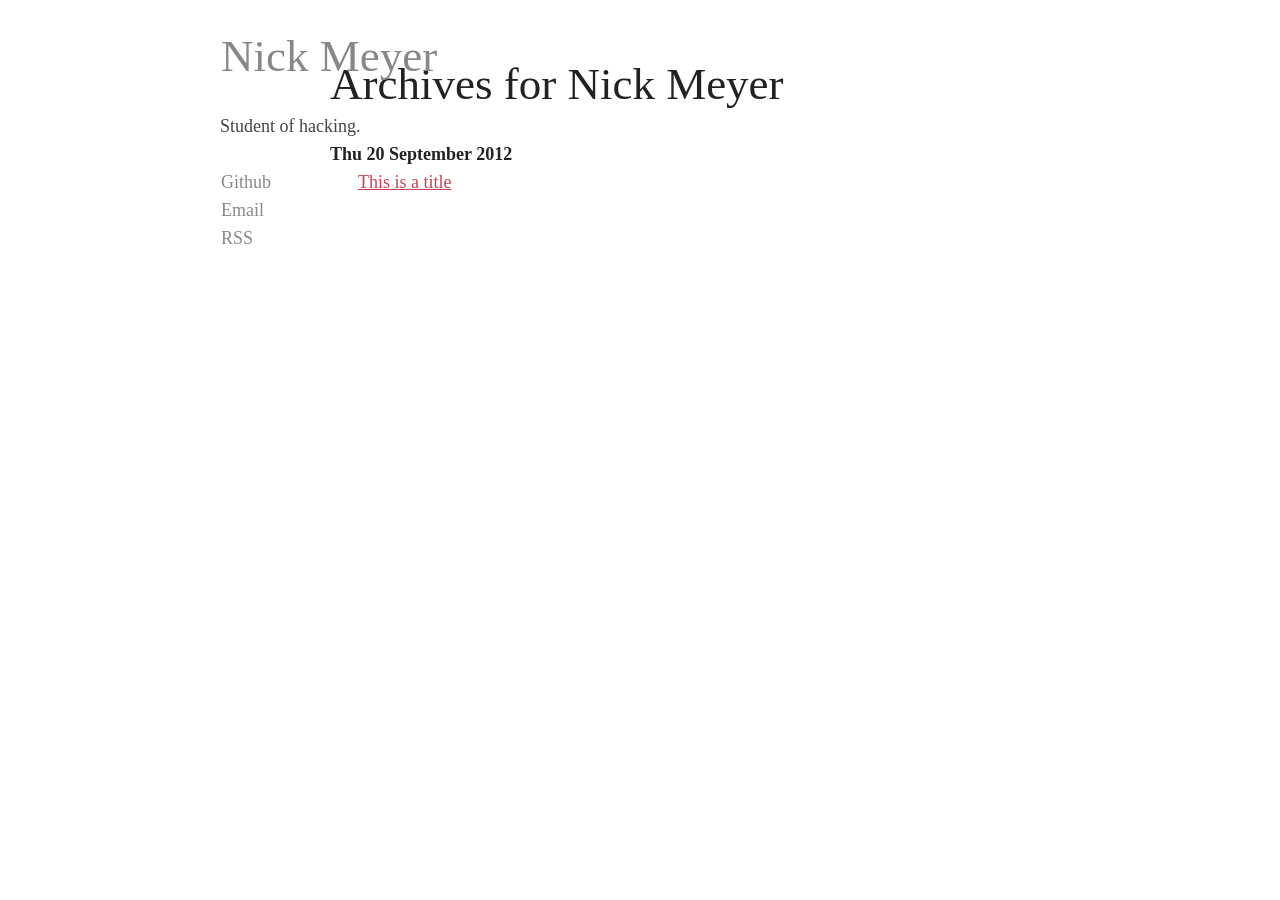
<file: archives.html>
<!DOCTYPE html>
<html lang="en">
  <head>
    <title>Nick Meyer</title>
    <meta charset="utf-8" />
    <meta name="viewport" content="width=device-width">
    <script type="text/javascript" src="./theme/js/jquery-1.8.1.min.js"></script>
    <script type="text/javascript" src="./theme/js/site.js"></script>
    <link rel="stylesheet" href="./theme/css/main.css" type="text/css" />
    
    <link href="/feeds/all.atom.xml" type="application/atom+xml" rel="alternate" title="Nick Meyer Atom Feed" />
    
    

    <!--[if IE]>
    <script src="http://html5shiv.googlecode.com/svn/trunk/html5.js"></script><![endif]-->

    <!--[if lte IE 7]>
    <link rel="stylesheet" type="text/css" media="all" href="./css/ie.css"/>
    <script src="./js/IE8.js" type="text/javascript"></script><![endif]-->

    <!--[if lt IE 7]>
    <link rel="stylesheet" type="text/css" media="all" href="./css/ie6.css"/><![endif]-->

  </head>

  <body id="index" class="home">
    <div id='container'>
      
      <!--<header id="banner" class="body">-->
        <!--<h1><a href=".">Nick Meyer </a></h1>-->
        <!--<nav><ul>-->
            <!---->
            <!---->
            <!---->
            <!---->
            <!---->
            <!--<li ><a href="./category/content.html">content</a></li>-->
            <!---->
            <!--</ul></nav>-->
        <!--</header>[> /#banner <]-->
      <div id='left-column'>
        <div id='sidebar'>
          <h1><a href='/'>Nick Meyer</a></h1>
          <p>
            <h4>
              Student of hacking.
            </h4>
          </p>
          <ul>
            <li>
              <a href='http://www.github.com/mkandalf'>Github</a>
            </li>
            <li>
              <a href='mailto:nicholasmeyer@gmail.com'>Email</a>
            </li>
            <li>
              <a href='./feeds/all.atom.xml'>RSS</a>
            </li>
          </ul>
        </div>
      </div>
      
<section id="content" class="body">
<h1>Archives for Nick Meyer</h1>

<dl>

    <dt>Thu 20 September 2012</dt>
    <dd><a href="./this-is-a-title.html">This is a&nbsp;title</a></dd>

</dl>
</section>

      <!--<section id="extras" class="body">-->
        <!---->
        <!--<div class="social">-->
          <!--<h2>social</h2>-->
          <!--<ul>-->
            <!--<li><a href="/feeds/all.atom.xml" type="application/atom+xml" rel="alternate">atom feed</a></li>-->
            <!---->

            <!---->
            <!--<li><a href="#">You can add links in your config file</a></li>-->
            <!---->
            <!--<li><a href="#">Another social link</a></li>-->
            <!---->
          <!--</ul>-->
        <!--</div>[> /.social <]-->
        <!---->
      <!--</section>[> /#extras <]-->

      <!--<footer id="contentinfo" class="body">-->
        <!--<address id="about" class="vcard body">-->
          <!--Proudly powered by <a href="http://getpelican.com/">Pelican</a>, which takes great advantage of <a href="http://python.org">Python</a>.-->
          <!--</address>[> /#about <]-->
        <!--</footer>[> /#contentinfo <]-->

      
      
      
    </div>
  </body>
</html>
</file>
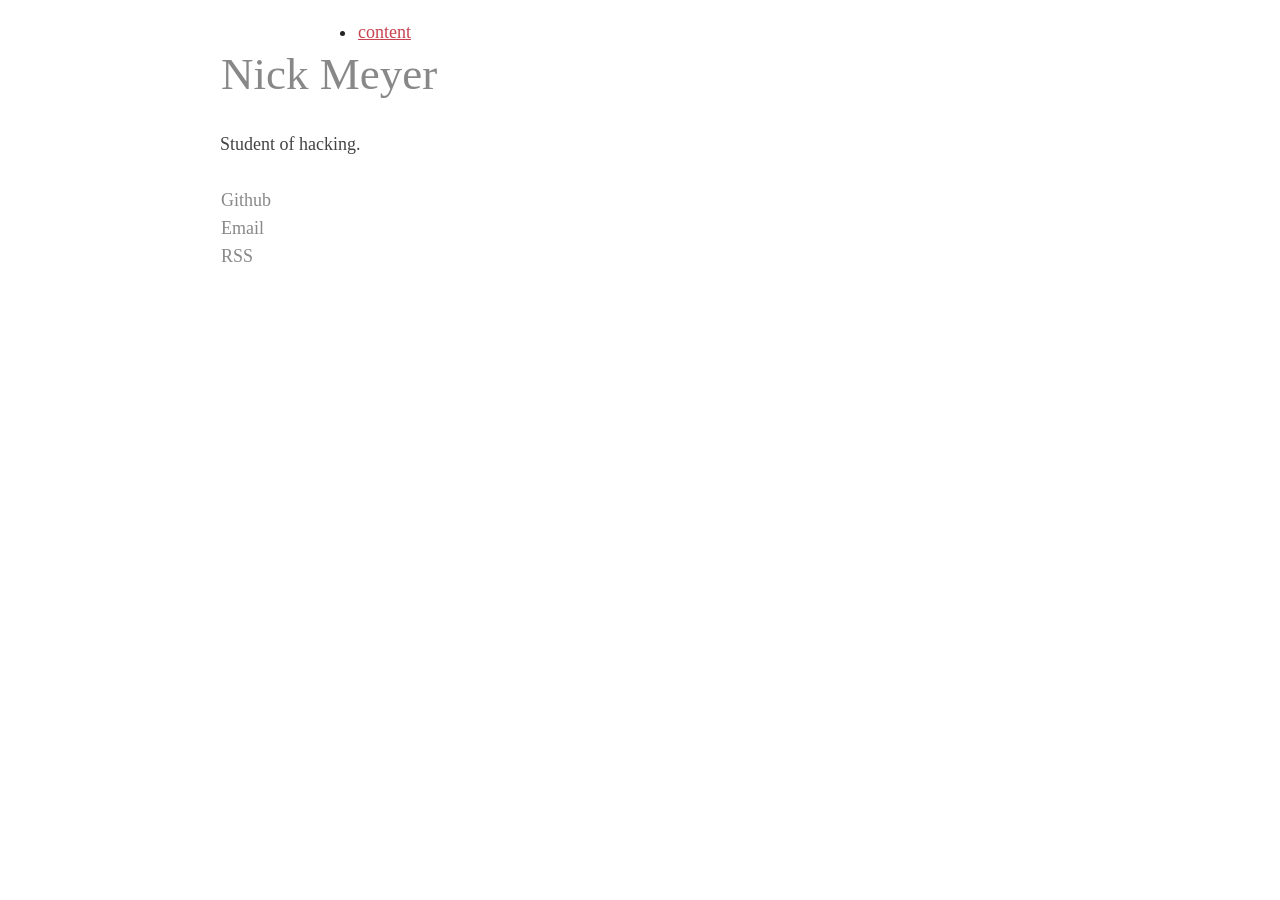
<file: categories.html>
<!DOCTYPE html>
<html lang="en">
  <head>
    <title>Nick Meyer</title>
    <meta charset="utf-8" />
    <meta name="viewport" content="width=device-width">
    <script type="text/javascript" src="./theme/js/jquery-1.8.1.min.js"></script>
    <script type="text/javascript" src="./theme/js/site.js"></script>
    <link rel="stylesheet" href="./theme/css/main.css" type="text/css" />
    
    <link href="/feeds/all.atom.xml" type="application/atom+xml" rel="alternate" title="Nick Meyer Atom Feed" />
    
    

    <!--[if IE]>
    <script src="http://html5shiv.googlecode.com/svn/trunk/html5.js"></script><![endif]-->

    <!--[if lte IE 7]>
    <link rel="stylesheet" type="text/css" media="all" href="./css/ie.css"/>
    <script src="./js/IE8.js" type="text/javascript"></script><![endif]-->

    <!--[if lt IE 7]>
    <link rel="stylesheet" type="text/css" media="all" href="./css/ie6.css"/><![endif]-->

  </head>

  <body id="index" class="home">
    <div id='container'>
      
      <!--<header id="banner" class="body">-->
        <!--<h1><a href=".">Nick Meyer </a></h1>-->
        <!--<nav><ul>-->
            <!---->
            <!---->
            <!---->
            <!---->
            <!---->
            <!--<li ><a href="./category/content.html">content</a></li>-->
            <!---->
            <!--</ul></nav>-->
        <!--</header>[> /#banner <]-->
      <div id='left-column'>
        <div id='sidebar'>
          <h1><a href='/'>Nick Meyer</a></h1>
          <p>
            <h4>
              Student of hacking.
            </h4>
          </p>
          <ul>
            <li>
              <a href='http://www.github.com/mkandalf'>Github</a>
            </li>
            <li>
              <a href='mailto:nicholasmeyer@gmail.com'>Email</a>
            </li>
            <li>
              <a href='./feeds/all.atom.xml'>RSS</a>
            </li>
          </ul>
        </div>
      </div>
      
<ul>

    <li><a href="./category/content.html">content</a></li>

</ul>

      <!--<section id="extras" class="body">-->
        <!---->
        <!--<div class="social">-->
          <!--<h2>social</h2>-->
          <!--<ul>-->
            <!--<li><a href="/feeds/all.atom.xml" type="application/atom+xml" rel="alternate">atom feed</a></li>-->
            <!---->

            <!---->
            <!--<li><a href="#">You can add links in your config file</a></li>-->
            <!---->
            <!--<li><a href="#">Another social link</a></li>-->
            <!---->
          <!--</ul>-->
        <!--</div>[> /.social <]-->
        <!---->
      <!--</section>[> /#extras <]-->

      <!--<footer id="contentinfo" class="body">-->
        <!--<address id="about" class="vcard body">-->
          <!--Proudly powered by <a href="http://getpelican.com/">Pelican</a>, which takes great advantage of <a href="http://python.org">Python</a>.-->
          <!--</address>[> /#about <]-->
        <!--</footer>[> /#contentinfo <]-->

      
      
      
    </div>
  </body>
</html>
</file>
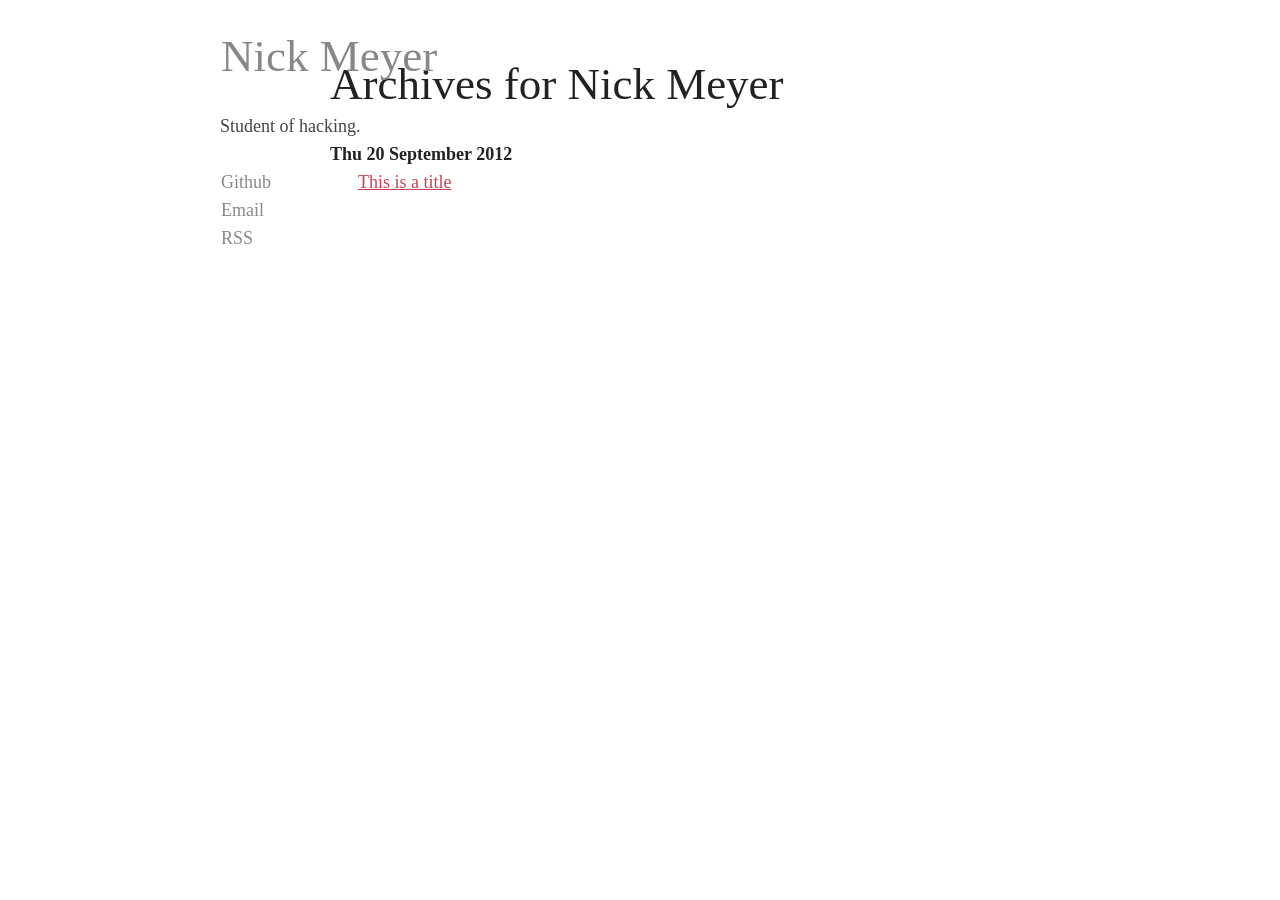
<file: output/archives.html>
<!DOCTYPE html>
<html lang="en">
  <head>
    <title>Nick Meyer</title>
    <meta charset="utf-8" />
    <meta name="viewport" content="width=device-width">
    <script type="text/javascript" src="./theme/js/jquery-1.8.1.min.js"></script>
    <script type="text/javascript" src="./theme/js/site.js"></script>
    <link rel="stylesheet" href="./theme/css/main.css" type="text/css" />
    
    <link href="/feeds/all.atom.xml" type="application/atom+xml" rel="alternate" title="Nick Meyer Atom Feed" />
    
    

    <!--[if IE]>
    <script src="http://html5shiv.googlecode.com/svn/trunk/html5.js"></script><![endif]-->

    <!--[if lte IE 7]>
    <link rel="stylesheet" type="text/css" media="all" href="./css/ie.css"/>
    <script src="./js/IE8.js" type="text/javascript"></script><![endif]-->

    <!--[if lt IE 7]>
    <link rel="stylesheet" type="text/css" media="all" href="./css/ie6.css"/><![endif]-->

  </head>

  <body id="index" class="home">
    <div id='container'>
      
      <!--<header id="banner" class="body">-->
        <!--<h1><a href=".">Nick Meyer </a></h1>-->
        <!--<nav><ul>-->
            <!---->
            <!---->
            <!---->
            <!---->
            <!---->
            <!--<li ><a href="./category/misc.html">misc</a></li>-->
            <!---->
            <!--</ul></nav>-->
        <!--</header>[> /#banner <]-->
      <div id='left-column'>
        <div id='sidebar'>
          <h1><a href='/'>Nick Meyer</a></h1>
          <p>
            <h4>
              Student of hacking.
            </h4>
          </p>
          <ul>
            <li>
              <a href='http://www.github.com/mkandalf'>Github</a>
            </li>
            <li>
              <a href='mailto:nicholasmeyer@gmail.com'>Email</a>
            </li>
            <li>
              <a href='./feeds/all.atom.xml'>RSS</a>
            </li>
          </ul>
        </div>
      </div>
      
<section id="content" class="body">
<h1>Archives for Nick Meyer</h1>

<dl>

    <dt>Thu 20 September 2012</dt>
    <dd><a href="./this-is-a-title.html">This is a&nbsp;title</a></dd>

</dl>
</section>

      <!--<section id="extras" class="body">-->
        <!---->
        <!--<div class="social">-->
          <!--<h2>social</h2>-->
          <!--<ul>-->
            <!--<li><a href="/feeds/all.atom.xml" type="application/atom+xml" rel="alternate">atom feed</a></li>-->
            <!---->

            <!---->
            <!--<li><a href="#">You can add links in your config file</a></li>-->
            <!---->
            <!--<li><a href="#">Another social link</a></li>-->
            <!---->
          <!--</ul>-->
        <!--</div>[> /.social <]-->
        <!---->
      <!--</section>[> /#extras <]-->

      <!--<footer id="contentinfo" class="body">-->
        <!--<address id="about" class="vcard body">-->
          <!--Proudly powered by <a href="http://getpelican.com/">Pelican</a>, which takes great advantage of <a href="http://python.org">Python</a>.-->
          <!--</address>[> /#about <]-->
        <!--</footer>[> /#contentinfo <]-->

      
      
      
    </div>
  </body>
</html>
</file>
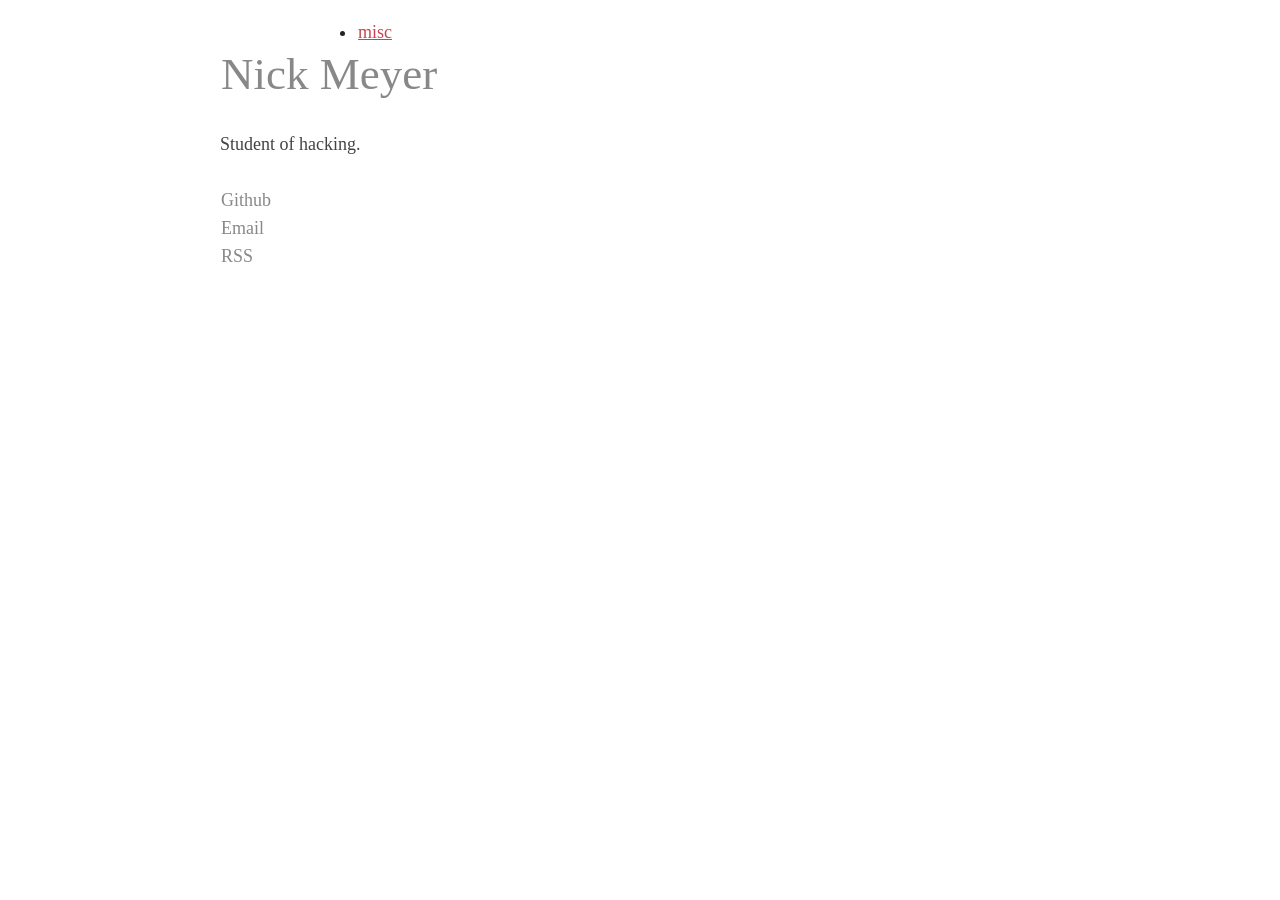
<file: output/categories.html>
<!DOCTYPE html>
<html lang="en">
  <head>
    <title>Nick Meyer</title>
    <meta charset="utf-8" />
    <meta name="viewport" content="width=device-width">
    <script type="text/javascript" src="./theme/js/jquery-1.8.1.min.js"></script>
    <script type="text/javascript" src="./theme/js/site.js"></script>
    <link rel="stylesheet" href="./theme/css/main.css" type="text/css" />
    
    <link href="/feeds/all.atom.xml" type="application/atom+xml" rel="alternate" title="Nick Meyer Atom Feed" />
    
    

    <!--[if IE]>
    <script src="http://html5shiv.googlecode.com/svn/trunk/html5.js"></script><![endif]-->

    <!--[if lte IE 7]>
    <link rel="stylesheet" type="text/css" media="all" href="./css/ie.css"/>
    <script src="./js/IE8.js" type="text/javascript"></script><![endif]-->

    <!--[if lt IE 7]>
    <link rel="stylesheet" type="text/css" media="all" href="./css/ie6.css"/><![endif]-->

  </head>

  <body id="index" class="home">
    <div id='container'>
      
      <!--<header id="banner" class="body">-->
        <!--<h1><a href=".">Nick Meyer </a></h1>-->
        <!--<nav><ul>-->
            <!---->
            <!---->
            <!---->
            <!---->
            <!---->
            <!--<li ><a href="./category/misc.html">misc</a></li>-->
            <!---->
            <!--</ul></nav>-->
        <!--</header>[> /#banner <]-->
      <div id='left-column'>
        <div id='sidebar'>
          <h1><a href='/'>Nick Meyer</a></h1>
          <p>
            <h4>
              Student of hacking.
            </h4>
          </p>
          <ul>
            <li>
              <a href='http://www.github.com/mkandalf'>Github</a>
            </li>
            <li>
              <a href='mailto:nicholasmeyer@gmail.com'>Email</a>
            </li>
            <li>
              <a href='./feeds/all.atom.xml'>RSS</a>
            </li>
          </ul>
        </div>
      </div>
      
<ul>

    <li><a href="./category/misc.html">misc</a></li>

</ul>

      <!--<section id="extras" class="body">-->
        <!---->
        <!--<div class="social">-->
          <!--<h2>social</h2>-->
          <!--<ul>-->
            <!--<li><a href="/feeds/all.atom.xml" type="application/atom+xml" rel="alternate">atom feed</a></li>-->
            <!---->

            <!---->
            <!--<li><a href="#">You can add links in your config file</a></li>-->
            <!---->
            <!--<li><a href="#">Another social link</a></li>-->
            <!---->
          <!--</ul>-->
        <!--</div>[> /.social <]-->
        <!---->
      <!--</section>[> /#extras <]-->

      <!--<footer id="contentinfo" class="body">-->
        <!--<address id="about" class="vcard body">-->
          <!--Proudly powered by <a href="http://getpelican.com/">Pelican</a>, which takes great advantage of <a href="http://python.org">Python</a>.-->
          <!--</address>[> /#about <]-->
        <!--</footer>[> /#contentinfo <]-->

      
      
      
    </div>
  </body>
</html>
</file>
<file: theme/css/main.css>
/* Imports */
@import url("reset.css");
@import url("pygment.css");
@import url("typogrify.css");

/***** Global *****/
/* Body */
body {
    background: #FFF;
    color: #222;
    font-size: 18px; /* Base font size: 14px */
    font-family: ‘Palatino Linotype’, ‘Book Antiqua’, Palatino, serif;
    font-weight: normal;
    line-height: 28px;
    margin: 0;
    padding: 0;
    text-align: left;
    /*background: transparent url("../images/linen.png") top left*/
}

body.rhythm{
  background: transparent url("../images/rhythm.png") top left
}

/* Headings */
h1 {font-size: 250%}
h2 {font-size: 178%}
h3 {font-size: 128%}
h4 {font-size: 100%}

h1, h2 {
  line-height: 56px
}
h3 {
  line-height: 28px
}
h4 {
  color: #444;
}

h1, h2, h3, h4, h5, h6 {
	margin: 28px 0;
  font-weight: normal;
}

h3, h4, h5, h6 { margin-top: .8em; }
	
hr { border: 2px solid #EEEEEE; }

/* Anchors */
a {outline: 0;}
a img {border: 0px; text-decoration: none;}
a:link, a:visited {
	color: #C74350;
	padding: 0 1px;
	text-decoration: underline;
}
a:hover, a:active {
	background-color: #C74350;
  color: #fff;
	text-decoration: none;
}

h1 a:hover {
    background-color: inherit
}
	
/* Paragraphs */
p {margin-bottom: 28px;}

strong, b {font-weight: bold;}
em, i {font-style: italic;}

/* Lists */
ul {
	list-style: outside disc;
	margin: 1em 0 1.5em 1.5em;
}

ol {
	list-style: outside decimal;
	margin: 1em 0 1.5em;
  padding-left: 1.5em;
  position: relative;
  left: -1.5em;
}

.post-info {
    margin:10px 0;
    padding:5px 0;
    color: #bbb
}

.post-info p{
    margin-bottom: 1px;
}

.readmore { float: right }

dl {margin: 0 0 1.5em 0;}
dt {font-weight: bold;}
dd {margin-left: 1.5em;}

pre{background-color: #000; padding: 10px; color: #fff; margin: 28px 10px 28px 0; overflow: auto;}

/* Quotes */
blockquote {
    margin: 20px;
    font-style: italic;
}
cite {}

q {}

div.note {
   float: right;
   margin: 5px;
   font-size: 85%;
   max-width: 300px;
}

/* Tables */
table {margin: .5em auto 1.5em auto; width: 98%;}
	
	/* Thead */
	thead th {padding: .5em .4em; text-align: left;}
	thead td {}

	/* Tbody */
	tbody td {padding: .5em .4em;}
	tbody th {}
	
	tbody .alt td {}
	tbody .alt th {}
	
	/* Tfoot */
	tfoot th {}
	tfoot td {}
	
/* HTML5 tags */
header, section, footer,
aside, nav, article, figure {
	display: block;
}

/***** Layout *****/
.body {clear: both; margin: 28px auto; width: 800px; float: right;}
img.right, figure.right {float: right; margin: 0 0 2em 2em;}
img.left, figure.left {float: left; margin: 0 2em 2em 0;}
#container{
  width: 620px;
  margin: 0 auto;
  position: relative;
  padding: 0;
}

/*
 * Sidebar
*******************/
#left-column{
  width: 220px;
  float: left;
  left: 110px;
  position: relative;
  margin-left: -220px;
}

#sidebar {
  width: inherit;
  position: fixed;
  color: #555;
  word-break: break-word;
  hyphens: auto;
  -moz-hyphens: auto;
  -webkit-hyphens: auto;
}
  #sidebar ul {
    list-style: none;
    margin: 0
  }

  #sidebar a {
    text-decoration: none;
    /*color: #811620;*/
    color: #888888;
    font-weight: 300;
  }
  #sidebar a:hover {
    background-color: transparent;
    /*text-decoration: underline;*/
    color: #811620;
  }




/*
	Header
*****************/
#banner {
	margin: 0 auto;
	padding: 2.5em 0 0 0;
}

	/* Banner */
	#banner h1 {font-size: 3.571em; line-height: 0;}
	#banner h1 a:link, #banner h1 a:visited {
		color: #000305;
		display: block;
		font-weight: bold;
		margin: 0 0 .6em .2em;
		text-decoration: none;
	}
	#banner h1 a:hover, #banner h1 a:active {
		background: none;
		color: #C74350;
		text-shadow: none;
	}
	
	#banner h1 strong {font-size: 0.36em; font-weight: normal;}
	
	/* Main Nav */
	#banner nav {
		background: #000305;
		font-size: 1.143em;
		height: 40px;
		line-height: 30px;
		margin: 0 auto 2em auto;
		padding: 0;
		text-align: center;
		width: 800px;
		
		border-radius: 5px;
		-moz-border-radius: 5px;
		-webkit-border-radius: 5px;
	}
	
	#banner nav ul {list-style: none; margin: 0 auto; width: 800px;}
	#banner nav li {float: left; display: inline; margin: 0;}
	
	#banner nav a:link, #banner nav a:visited {
		color: #fff;
		display: inline-block;
		height: 30px;
		padding: 5px 1.5em;
		text-decoration: none;
	}
	#banner nav a:hover, #banner nav a:active,
	#banner nav .active a:link, #banner nav .active a:visited {
		background: #C74451;
		color: #fff;
		text-shadow: none !important;
	}
	
	#banner nav li:first-child a {
		border-top-left-radius: 5px;
		-moz-border-radius-topleft: 5px;
		-webkit-border-top-left-radius: 5px;
		
		border-bottom-left-radius: 5px;
		-moz-border-radius-bottomleft: 5px;
		-webkit-border-bottom-left-radius: 5px;
	}

/*
	Featured
*****************/
#featured {
	/*overflow: hidden;*/
	width: 620px;
	
	border-radius: 10px;
	-moz-border-radius: 10px;
	-webkit-border-radius: 10px;
}

#featured figure {
	border: 2px solid #eee;
	float: right;
	margin: 0.786em 2em 0 5em;
	width: 248px;
}
#featured figure img {display: block; float: right;}

/*#featured h2 {color: #C74451; font-size: 1.714em; margin-bottom: 0.333em;}*/
#featured h3 {font-size: 1.429em;}

#featured h3 a:link, #featured h3 a:visited {color: #000305; text-decoration: none;}
#featured h3 a:hover, #featured h3 a:active {color: #fff;}

/*
	Body
*****************/
#content {
	margin-bottom: 2em;
	/*overflow: hidden;*/
	width: 620px;
	
	border-radius: 10px;
	-moz-border-radius: 10px;
	-webkit-border-radius: 10px;
}

/*
	Extras
*****************/
#extras {margin: 0 auto 3em auto; overflow: hidden;}

#extras ul {list-style: none; margin: 0;}
#extras li {border-bottom: 1px solid #fff;}
#extras h2 {
	color: #C74350;
	font-size: 1.429em;
	margin-bottom: .25em;
	padding: 0 3px;
}

#extras a:link, #extras a:visited {
	color: #444;
	display: block;
	border-bottom: 1px solid #F4E3E3;
	text-decoration: none;
	padding: .3em .25em;
}

#extras a:hover, #extras a:active {color: #fff;}

	/* Blogroll */
	#extras .blogroll {
		float: left;
		width: 615px;
	}
	
	#extras .blogroll li {float: left; margin: 0 20px 0 0; width: 185px;}
	
	/* Social */
	#extras .social {
		float: right;
		width: 175px;
	}
	
	#extras div[class='social'] a {
		background-repeat: no-repeat;
		background-position: 3px 6px;
		padding-left: 25px;
	}
	
		/* Icons */
		.social a[href*='delicious.com'] {background-image: url('../images/icons/delicious.png');}
		.social a[href*='digg.com'] {background-image: url('../images/icons/digg.png');}
		.social a[href*='facebook.com'] {background-image: url('../images/icons/facebook.png');}
		.social a[href*='last.fm'], .social a[href*='lastfm.'] {background-image: url('../images/icons/lastfm.png');}
		.social a[type$='atom+xml'], .social a[type$='rss+xml'] {background-image: url('../images/icons/rss.png');}
		.social a[href*='twitter.com'] {background-image: url('../images/icons/twitter.png');}
		.social a[href*='linkedin.com'] {background-image: url('../images/icons/linkedin.png');}
		.social a[href*='gitorious.org'] {background-image: url('../images/icons/gitorious.png');}
        .social a[href*='gittip.com'] {background-image: url('../images/icons/gittip.png');}

/*
	About
*****************/
#about {
	background: #fff;
	font-style: normal;
	margin-bottom: 2em;
	overflow: hidden;
	padding: 20px;
	text-align: left;
	width: 760px;
	
	border-radius: 10px;
	-moz-border-radius: 10px;
	-webkit-border-radius: 10px;
}

#about .primary {float: left; width: 165px;}
#about .primary strong {color: #C64350; display: block; font-size: 1.286em;}
#about .photo {float: left; margin: 5px 20px;}

#about .url:link, #about .url:visited {text-decoration: none;}

#about .bio {float: right; width: 500px;}

/*
	Footer
*****************/
#contentinfo {padding-bottom: 2em; text-align: right;}

/***** Sections *****/
/* Blog */
.hentry {
	display: block;
	clear: both;
	border-bottom: 1px solid #eee;
	padding: 1.5em 0;
}
li:last-child .hentry, #content > .hentry {border: 0; margin: 0;}
#content > .hentry {padding: 1em 0;}
.hentry img{display : none ;}
.entry-title {font-size: 3em; margin-bottom: 0; margin-top: 0; color: #181818;}
.entry-title a:link, .entry-title a:visited {text-decoration: none; color: #181818;}
.entry-title a:visited {background-color: #fff;}

.hentry .post-info * {font-style: normal;}

	/* Content */
	.hentry footer {margin-bottom: 2em;}
	.hentry footer address {display: inline;}
	#posts-list footer address {display: block;}

	/* Blog Index */
	#posts-list {list-style: none; margin: 0;}
	#posts-list .hentry {padding-left: 10px; position: relative;}
	
	#posts-list footer {
		left: 10px;
		position: relative;
        float: left;
		top: 0.5em;
		width: 190px;
	}
	
	/* About the Author */
	#about-author {
		background: #f9f9f9;
		clear: both;
		font-style: normal;
		margin: 2em 0;
		padding: 10px 20px 15px 20px;
		
		border-radius: 5px;
		-moz-border-radius: 5px;
		-webkit-border-radius: 5px;
	}
	
	#about-author strong {
		color: #C64350;
		clear: both;
		display: block;
		font-size: 1.429em;
	}
	
	#about-author .photo {border: 1px solid #ddd; float: left; margin: 5px 1em 0 0;}
	
	/* Comments */
	#comments-list {list-style: none; margin: 0 1em;}
	#comments-list blockquote {
		background: #f8f8f8;
		clear: both;
		font-style: normal;
		margin: 0;
		padding: 15px 20px;
    text-indent: -0.5em;
		
		border-radius: 5px;
		-moz-border-radius: 5px;
		-webkit-border-radius: 5px;
	}
	#comments-list footer {color: #888; padding: .5em 1em 0 0; text-align: right;}
	
	#comments-list li:nth-child(2n) blockquote {background: #F5f5f5;}
	
	/* Add a Comment */
	#add-comment label {clear: left; float: left; text-align: left; width: 150px;}
	#add-comment input[type='text'],
	#add-comment input[type='email'],
	#add-comment input[type='url'] {float: left; width: 200px;}
	
	#add-comment textarea {float: left; height: 150px; width: 495px;}
	
	#add-comment p.req {clear: both; margin: 0 .5em 1em 0; text-align: right;}
	
	#add-comment input[type='submit'] {float: right; margin: 0 .5em;}
	#add-comment * {margin-bottom: .5em;}

@media all and (max-width:1100px) and (min-width: 860px){
  #left-column{
    margin-left: 20px;
  }
  #container{
    margin: 0;
  }
  .body{
    left: 220px;
    position: relative;
  }
}

@media all and (max-width: 860px){
  #container{
    width: 100%;
  }
  .body, #featured{
    width: auto;
    left: 0;
    padding: 20px;
    float: left
  }
  #sidebar{
    display: none;
  }
  pre{
    white-space: normal;
  }
  article{
    word-break: break-all;
  }
  img{
    width: 100%;
  }
}
</file>
<file: output/theme/css/main.css>
/* Imports */
@import url("reset.css");
@import url("pygment.css");
@import url("typogrify.css");

/***** Global *****/
/* Body */
body {
    background: #FFF;
    color: #222;
    font-size: 18px; /* Base font size: 14px */
    font-family: ‘Palatino Linotype’, ‘Book Antiqua’, Palatino, serif;
    font-weight: normal;
    line-height: 28px;
    margin: 0;
    padding: 0;
    text-align: left;
    /*background: transparent url("../images/linen.png") top left*/
}

body.rhythm{
  background: transparent url("../images/rhythm.png") top left
}

/* Headings */
h1 {font-size: 250%}
h2 {font-size: 178%}
h3 {font-size: 128%}
h4 {font-size: 100%}

h1, h2 {
  line-height: 56px
}
h3 {
  line-height: 28px
}
h4 {
  color: #444;
}

h1, h2, h3, h4, h5, h6 {
	margin: 28px 0;
  font-weight: normal;
}

h3, h4, h5, h6 { margin-top: .8em; }
	
hr { border: 2px solid #EEEEEE; }

/* Anchors */
a {outline: 0;}
a img {border: 0px; text-decoration: none;}
a:link, a:visited {
	color: #C74350;
	padding: 0 1px;
	text-decoration: underline;
}
a:hover, a:active {
	background-color: #C74350;
  color: #fff;
	text-decoration: none;
}

h1 a:hover {
    background-color: inherit
}
	
/* Paragraphs */
p {margin-bottom: 28px;}

strong, b {font-weight: bold;}
em, i {font-style: italic;}

/* Lists */
ul {
	list-style: outside disc;
	margin: 1em 0 1.5em 1.5em;
}

ol {
	list-style: outside decimal;
	margin: 1em 0 1.5em;
  padding-left: 1.5em;
  position: relative;
  left: -1.5em;
}

.post-info {
    margin:10px 0;
    padding:5px 0;
    color: #bbb
}

.post-info p{
    margin-bottom: 1px;
}

.readmore { float: right }

dl {margin: 0 0 1.5em 0;}
dt {font-weight: bold;}
dd {margin-left: 1.5em;}

pre{background-color: #000; padding: 10px; color: #fff; margin: 28px 10px 28px 0; overflow: auto;}

/* Quotes */
blockquote {
    margin: 20px;
    font-style: italic;
}
cite {}

q {}

div.note {
   float: right;
   margin: 5px;
   font-size: 85%;
   max-width: 300px;
}

/* Tables */
table {margin: .5em auto 1.5em auto; width: 98%;}
	
	/* Thead */
	thead th {padding: .5em .4em; text-align: left;}
	thead td {}

	/* Tbody */
	tbody td {padding: .5em .4em;}
	tbody th {}
	
	tbody .alt td {}
	tbody .alt th {}
	
	/* Tfoot */
	tfoot th {}
	tfoot td {}
	
/* HTML5 tags */
header, section, footer,
aside, nav, article, figure {
	display: block;
}

/***** Layout *****/
.body {clear: both; margin: 28px auto; width: 800px; float: right;}
img.right, figure.right {float: right; margin: 0 0 2em 2em;}
img.left, figure.left {float: left; margin: 0 2em 2em 0;}
#container{
  width: 620px;
  margin: 0 auto;
  position: relative;
  padding: 0;
}

/*
 * Sidebar
*******************/
#left-column{
  width: 220px;
  float: left;
  left: 110px;
  position: relative;
  margin-left: -220px;
}

#sidebar {
  width: inherit;
  position: fixed;
  color: #555;
  word-break: break-word;
  hyphens: auto;
  -moz-hyphens: auto;
  -webkit-hyphens: auto;
}
  #sidebar ul {
    list-style: none;
    margin: 0
  }

  #sidebar a {
    text-decoration: none;
    /*color: #811620;*/
    color: #888888;
    font-weight: 300;
  }
  #sidebar a:hover {
    background-color: transparent;
    /*text-decoration: underline;*/
    color: #811620;
  }




/*
	Header
*****************/
#banner {
	margin: 0 auto;
	padding: 2.5em 0 0 0;
}

	/* Banner */
	#banner h1 {font-size: 3.571em; line-height: 0;}
	#banner h1 a:link, #banner h1 a:visited {
		color: #000305;
		display: block;
		font-weight: bold;
		margin: 0 0 .6em .2em;
		text-decoration: none;
	}
	#banner h1 a:hover, #banner h1 a:active {
		background: none;
		color: #C74350;
		text-shadow: none;
	}
	
	#banner h1 strong {font-size: 0.36em; font-weight: normal;}
	
	/* Main Nav */
	#banner nav {
		background: #000305;
		font-size: 1.143em;
		height: 40px;
		line-height: 30px;
		margin: 0 auto 2em auto;
		padding: 0;
		text-align: center;
		width: 800px;
		
		border-radius: 5px;
		-moz-border-radius: 5px;
		-webkit-border-radius: 5px;
	}
	
	#banner nav ul {list-style: none; margin: 0 auto; width: 800px;}
	#banner nav li {float: left; display: inline; margin: 0;}
	
	#banner nav a:link, #banner nav a:visited {
		color: #fff;
		display: inline-block;
		height: 30px;
		padding: 5px 1.5em;
		text-decoration: none;
	}
	#banner nav a:hover, #banner nav a:active,
	#banner nav .active a:link, #banner nav .active a:visited {
		background: #C74451;
		color: #fff;
		text-shadow: none !important;
	}
	
	#banner nav li:first-child a {
		border-top-left-radius: 5px;
		-moz-border-radius-topleft: 5px;
		-webkit-border-top-left-radius: 5px;
		
		border-bottom-left-radius: 5px;
		-moz-border-radius-bottomleft: 5px;
		-webkit-border-bottom-left-radius: 5px;
	}

/*
	Featured
*****************/
#featured {
	/*overflow: hidden;*/
	width: 620px;
	
	border-radius: 10px;
	-moz-border-radius: 10px;
	-webkit-border-radius: 10px;
}

#featured figure {
	border: 2px solid #eee;
	float: right;
	margin: 0.786em 2em 0 5em;
	width: 248px;
}
#featured figure img {display: block; float: right;}

/*#featured h2 {color: #C74451; font-size: 1.714em; margin-bottom: 0.333em;}*/
#featured h3 {font-size: 1.429em;}

#featured h3 a:link, #featured h3 a:visited {color: #000305; text-decoration: none;}
#featured h3 a:hover, #featured h3 a:active {color: #fff;}

/*
	Body
*****************/
#content {
	margin-bottom: 2em;
	/*overflow: hidden;*/
	width: 620px;
	
	border-radius: 10px;
	-moz-border-radius: 10px;
	-webkit-border-radius: 10px;
}

/*
	Extras
*****************/
#extras {margin: 0 auto 3em auto; overflow: hidden;}

#extras ul {list-style: none; margin: 0;}
#extras li {border-bottom: 1px solid #fff;}
#extras h2 {
	color: #C74350;
	font-size: 1.429em;
	margin-bottom: .25em;
	padding: 0 3px;
}

#extras a:link, #extras a:visited {
	color: #444;
	display: block;
	border-bottom: 1px solid #F4E3E3;
	text-decoration: none;
	padding: .3em .25em;
}

#extras a:hover, #extras a:active {color: #fff;}

	/* Blogroll */
	#extras .blogroll {
		float: left;
		width: 615px;
	}
	
	#extras .blogroll li {float: left; margin: 0 20px 0 0; width: 185px;}
	
	/* Social */
	#extras .social {
		float: right;
		width: 175px;
	}
	
	#extras div[class='social'] a {
		background-repeat: no-repeat;
		background-position: 3px 6px;
		padding-left: 25px;
	}
	
		/* Icons */
		.social a[href*='delicious.com'] {background-image: url('../images/icons/delicious.png');}
		.social a[href*='digg.com'] {background-image: url('../images/icons/digg.png');}
		.social a[href*='facebook.com'] {background-image: url('../images/icons/facebook.png');}
		.social a[href*='last.fm'], .social a[href*='lastfm.'] {background-image: url('../images/icons/lastfm.png');}
		.social a[type$='atom+xml'], .social a[type$='rss+xml'] {background-image: url('../images/icons/rss.png');}
		.social a[href*='twitter.com'] {background-image: url('../images/icons/twitter.png');}
		.social a[href*='linkedin.com'] {background-image: url('../images/icons/linkedin.png');}
		.social a[href*='gitorious.org'] {background-image: url('../images/icons/gitorious.png');}
        .social a[href*='gittip.com'] {background-image: url('../images/icons/gittip.png');}

/*
	About
*****************/
#about {
	background: #fff;
	font-style: normal;
	margin-bottom: 2em;
	overflow: hidden;
	padding: 20px;
	text-align: left;
	width: 760px;
	
	border-radius: 10px;
	-moz-border-radius: 10px;
	-webkit-border-radius: 10px;
}

#about .primary {float: left; width: 165px;}
#about .primary strong {color: #C64350; display: block; font-size: 1.286em;}
#about .photo {float: left; margin: 5px 20px;}

#about .url:link, #about .url:visited {text-decoration: none;}

#about .bio {float: right; width: 500px;}

/*
	Footer
*****************/
#contentinfo {padding-bottom: 2em; text-align: right;}

/***** Sections *****/
/* Blog */
.hentry {
	display: block;
	clear: both;
	border-bottom: 1px solid #eee;
	padding: 1.5em 0;
}
li:last-child .hentry, #content > .hentry {border: 0; margin: 0;}
#content > .hentry {padding: 1em 0;}
.hentry img{display : none ;}
.entry-title {font-size: 3em; margin-bottom: 0; margin-top: 0; color: #181818;}
.entry-title a:link, .entry-title a:visited {text-decoration: none; color: #181818;}
.entry-title a:visited {background-color: #fff;}

.hentry .post-info * {font-style: normal;}

	/* Content */
	.hentry footer {margin-bottom: 2em;}
	.hentry footer address {display: inline;}
	#posts-list footer address {display: block;}

	/* Blog Index */
	#posts-list {list-style: none; margin: 0;}
	#posts-list .hentry {padding-left: 10px; position: relative;}
	
	#posts-list footer {
		left: 10px;
		position: relative;
        float: left;
		top: 0.5em;
		width: 190px;
	}
	
	/* About the Author */
	#about-author {
		background: #f9f9f9;
		clear: both;
		font-style: normal;
		margin: 2em 0;
		padding: 10px 20px 15px 20px;
		
		border-radius: 5px;
		-moz-border-radius: 5px;
		-webkit-border-radius: 5px;
	}
	
	#about-author strong {
		color: #C64350;
		clear: both;
		display: block;
		font-size: 1.429em;
	}
	
	#about-author .photo {border: 1px solid #ddd; float: left; margin: 5px 1em 0 0;}
	
	/* Comments */
	#comments-list {list-style: none; margin: 0 1em;}
	#comments-list blockquote {
		background: #f8f8f8;
		clear: both;
		font-style: normal;
		margin: 0;
		padding: 15px 20px;
    text-indent: -0.5em;
		
		border-radius: 5px;
		-moz-border-radius: 5px;
		-webkit-border-radius: 5px;
	}
	#comments-list footer {color: #888; padding: .5em 1em 0 0; text-align: right;}
	
	#comments-list li:nth-child(2n) blockquote {background: #F5f5f5;}
	
	/* Add a Comment */
	#add-comment label {clear: left; float: left; text-align: left; width: 150px;}
	#add-comment input[type='text'],
	#add-comment input[type='email'],
	#add-comment input[type='url'] {float: left; width: 200px;}
	
	#add-comment textarea {float: left; height: 150px; width: 495px;}
	
	#add-comment p.req {clear: both; margin: 0 .5em 1em 0; text-align: right;}
	
	#add-comment input[type='submit'] {float: right; margin: 0 .5em;}
	#add-comment * {margin-bottom: .5em;}

@media all and (max-width:1100px) and (min-width: 860px){
  #left-column{
    margin-left: 20px;
  }
  #container{
    margin: 0;
  }
  .body{
    left: 220px;
    position: relative;
  }
}

@media all and (max-width: 860px){
  #container{
    width: 100%;
  }
  .body, #featured{
    width: auto;
    left: 0;
    padding: 20px;
    float: left
  }
  #sidebar{
    display: none;
  }
  pre{
    white-space: normal;
  }
  article{
    word-break: break-all;
  }
  img{
    width: 100%;
  }
}
</file>
